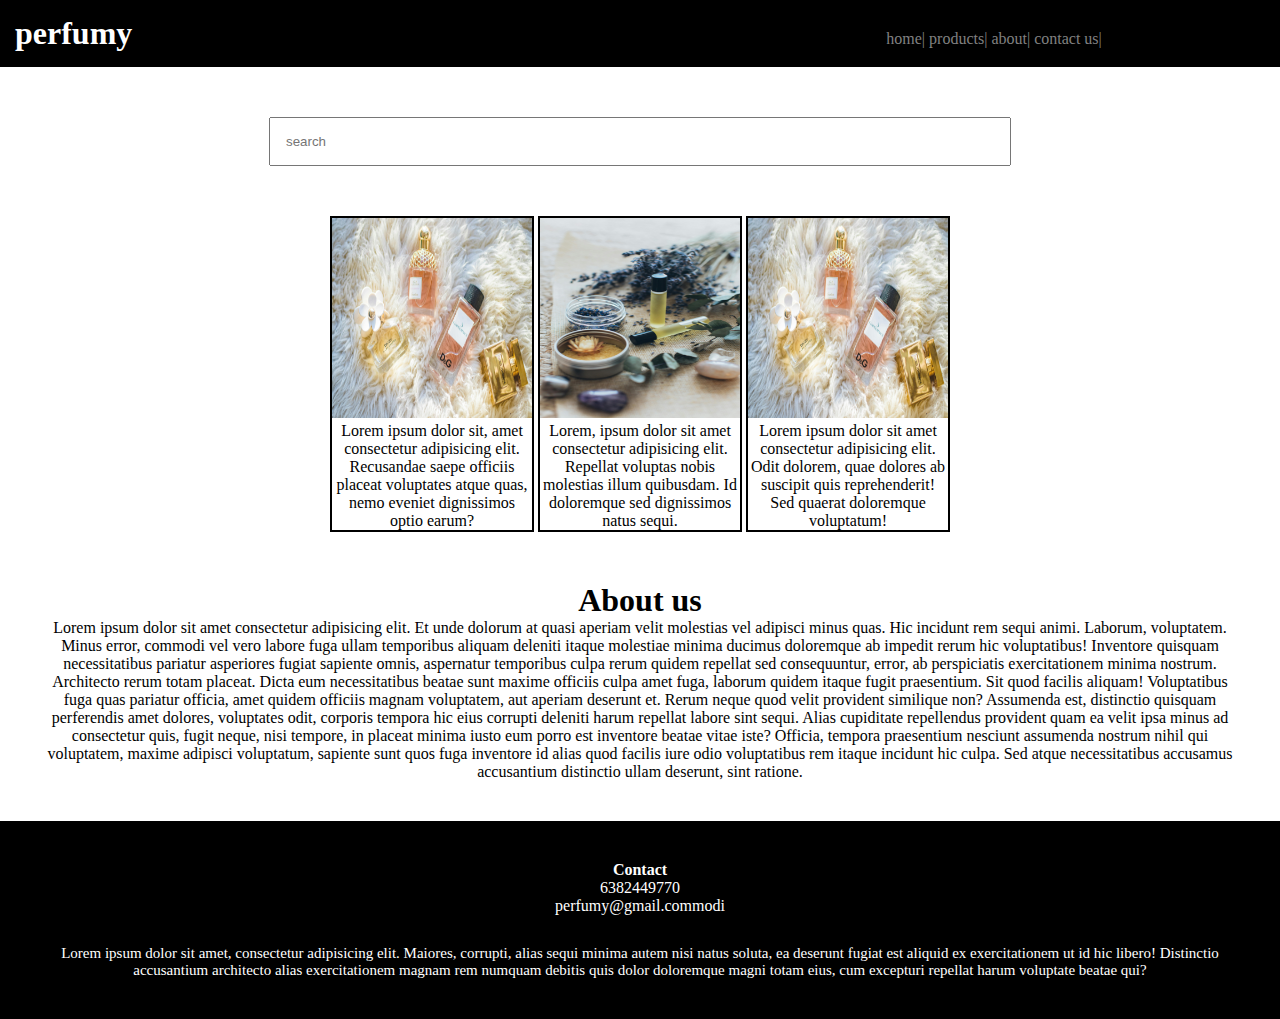
<file: perfumey project/index.html>
<!DOCTYPE html>
<html lang="en">
<head>
   
    <title>perfumy project</title>
<link rel="stylesheet" href="style.css">
<link rel="stylesheet" href="https://cdnjs.cloudflare.com/ajax/libs/font-awesome/6.7.2/css/all.min.css">
</head>
<body>
    <div class="header">
        <nav>
        <h1>perfumy</h1>
        <ul>
            
                <li>home|</li>
                <li>products|</li>
                <li>about|</li>
                <li>contact us|</li>
        </ul>
    </nav>
    </div>
    <div class="searchbar">
        <input placeholder="search">

    </div>
     <div class="product">
        <div class="box">
            <img src="pexels-valeriya-965989.jpg" height="200px" width="200px">
            <p>Lorem ipsum dolor sit, amet consectetur adipisicing elit. Recusandae saepe officiis placeat voluptates atque quas, nemo eveniet dignissimos optio earum?  </p>
     </div>
     <div class="box">
        <img src="pexels-elly-fairytale-3865676.jpg" height="200px" width="200px">
        <p>Lorem, ipsum dolor sit amet consectetur adipisicing elit. Repellat voluptas nobis molestias illum quibusdam. Id doloremque sed dignissimos natus sequi.</p>
        </div>
        <div class="box">
            <img src="pexels-valeriya-965989.jpg" height="200px" width="200px">
            <p>Lorem ipsum dolor sit amet consectetur adipisicing elit. Odit dolorem, quae dolores ab suscipit quis reprehenderit! Sed quaerat doloremque voluptatum!</p>
           </div>
                <div class="about">
                <h1 style="color: black;">About us</h1>
        <p>Lorem ipsum dolor sit amet consectetur adipisicing elit. Et unde dolorum at quasi aperiam velit molestias vel adipisci minus quas. Hic incidunt rem sequi animi. Laborum, voluptatem. Minus error, commodi vel vero labore fuga ullam temporibus aliquam deleniti itaque molestiae minima ducimus doloremque ab impedit rerum hic voluptatibus! Inventore quisquam necessitatibus pariatur asperiores fugiat sapiente omnis, aspernatur temporibus culpa rerum quidem repellat sed consequuntur, error, ab perspiciatis exercitationem minima nostrum. Architecto rerum totam placeat. Dicta eum necessitatibus beatae sunt maxime officiis culpa amet fuga, laborum quidem itaque fugit praesentium. Sit quod facilis aliquam! Voluptatibus fuga quas pariatur officia, amet quidem officiis magnam voluptatem, aut aperiam deserunt et. Rerum neque quod velit provident similique non? Assumenda est, distinctio quisquam perferendis amet dolores, voluptates odit, corporis tempora hic eius corrupti deleniti harum repellat labore sint sequi. Alias cupiditate repellendus provident quam ea velit ipsa minus ad consectetur quis, fugit neque, nisi tempore, in placeat minima iusto eum porro est inventore beatae vitae iste? Officia, tempora praesentium nesciunt assumenda nostrum nihil qui voluptatem, maxime adipisci voluptatum, sapiente sunt quos fuga inventore id alias quod facilis iure odio voluptatibus rem itaque incidunt hic culpa. Sed atque necessitatibus accusamus accusantium distinctio ullam deserunt, sint ratione.</p>


     </div>
     <div class="contact">
        <h4>Contact</h4>
        <p>6382449770</p>
        <p>perfumy@gmail.commodi</p>
        <p style="margin-top: 30px;font-size: 15px;">Lorem ipsum dolor sit amet, consectetur adipisicing elit. Maiores, corrupti, alias sequi minima autem nisi natus soluta, ea deserunt fugiat est aliquid ex exercitationem ut id hic libero! Distinctio accusantium architecto alias exercitationem magnam rem numquam debitis quis dolor doloremque magni totam eius, cum excepturi repellat harum voluptate beatae qui?</p>

    </div>
    </div>
</body>
</html>
</file>
<file: perfumey project/style.css>
*{@import url('https://fonts.googleapis.com/css2?family=Poppins:ital,wght@0,100;0,200;0,300;0,400;0,500;0,600;0,700;0,800;0,900;1,100;1,200;1,300;1,400;1,500;1,600;1,700;1,800;1,900&display=swap');
    margin: 0;
    padding: 0;
}
nav{
    background-color: black;
    color: white;
    padding:15px;
    
}
h1,ul,li{
    display: inline;

}
ul{
    margin-left: 60%;
    
}
li{
    color:gray;
    
}
li:hover{
    color: white;
}


input
{
  width: 60%;
       padding: 15px;
    }
    .searchbar{
        padding: 50px;
        text-align:center;
    }
    .box{
        border-color: black;
        border-style:solid;
        border-width: 2px;
        display: inline-block;
        width: 200px;
    }
    .box:hover{
        background-color: black;
        color:white;
    }
    .product
    {
        text-align: center;
    }
    .about{
        text-align:center;
        margin-top: 10px;
        padding: 40px;
    }
    .contact{
        text-align: center;
        background-color: black;
        color:white;
        padding: 40px;
    }
</file>
